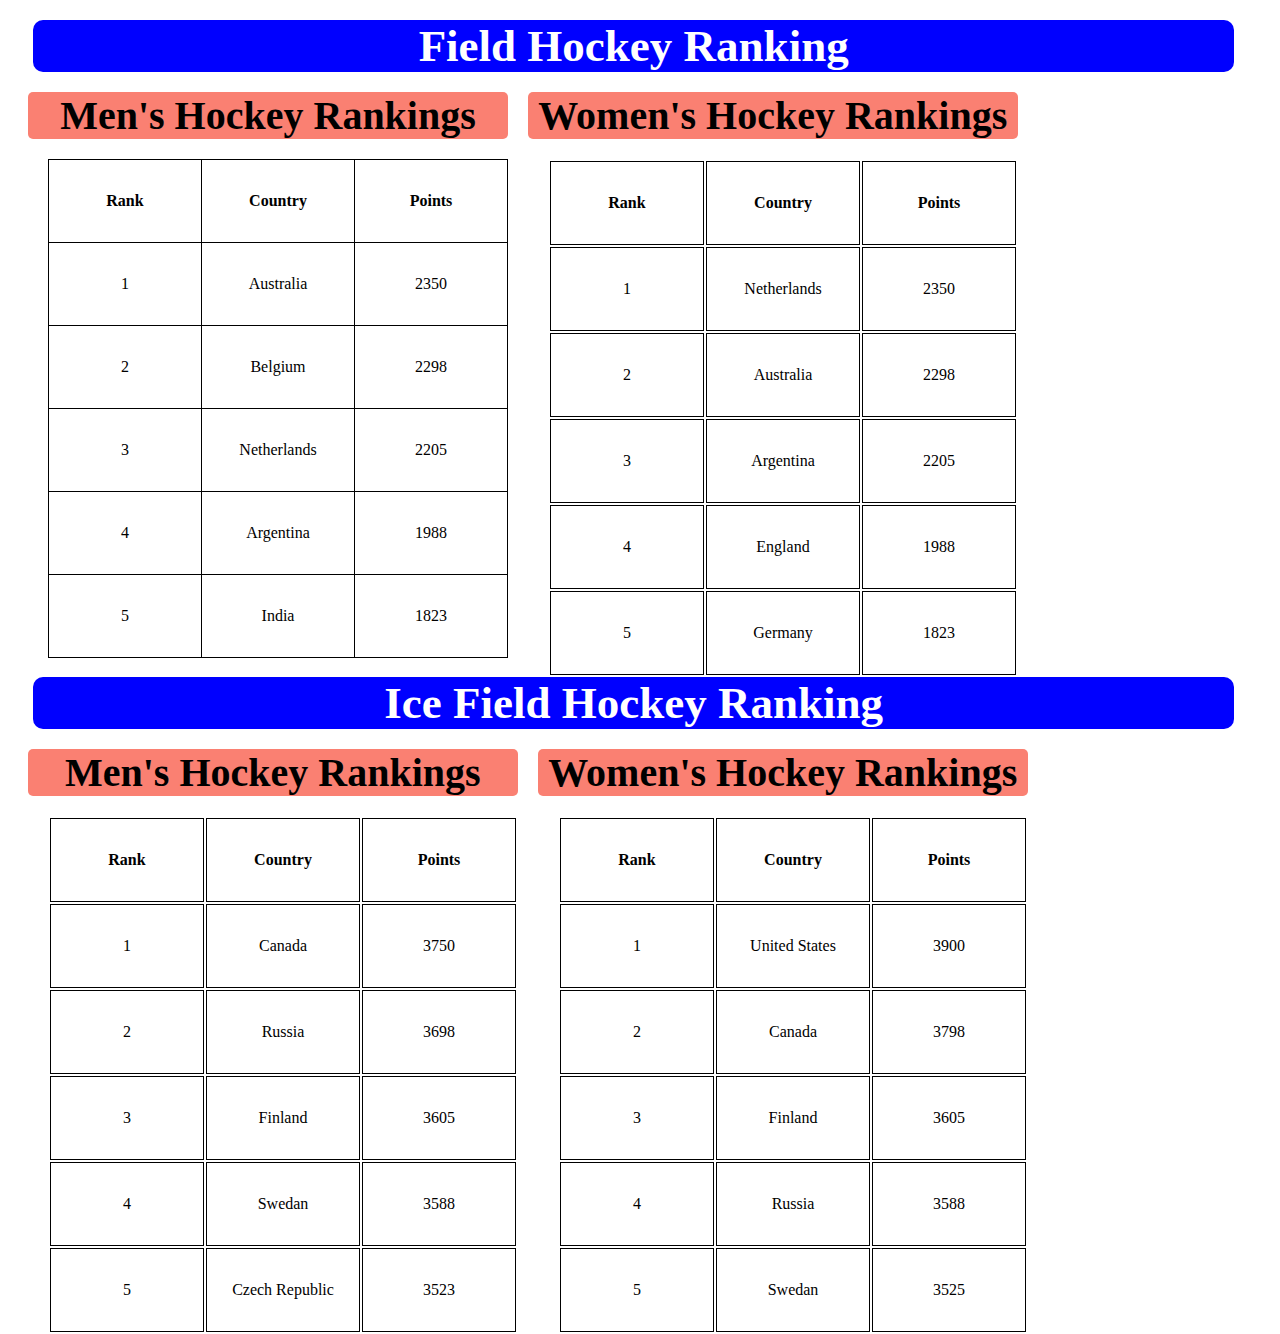
<file: ranking.html>
<!DOCTYPE html>
<html>

<head>  <meta charset="UTF-8">
        <title>Ranking</title>
        <link rel="stylesheet" type="text/css" href="style.css">
</head>

<body>  
        <!-- Field hockey ranking block -->
        <div class="fontHeading">Field Hockey Ranking</div>
        <div class="floatLeft">
                <div class="typesHead">Men's Hockey Rankings</div>
                <div id="marginLeftRanking">
                        <table id="collapseTable">
                                <tr>
                                        <td class="tableRanking fontBold">Rank</td>
                                        <td class="tableRanking fontBold">Country</td>
                                        <td class="tableRanking fontBold">Points</td>
                                </tr>
                                <tr>
                                        <td class="tableRanking">1</td>
                                        <td class="tableRanking">Australia</td>
                                        <td class="tableRanking">2350</td>
                                </tr>
                                <tr>
                                        <td class="tableRanking">2</td>
                                        <td class="tableRanking">Belgium</td>
                                        <td class="tableRanking">2298</td>
                                </tr>
                                <tr>
                                        <td class="tableRanking">3</td>
                                        <td class="tableRanking">Netherlands</td>
                                        <td class="tableRanking">2205</td>
                                </tr>
                                <tr>
                                        <td class="tableRanking">4</td>
                                        <td class="tableRanking">Argentina</td>
                                        <td class="tableRanking">1988</td>
                                </tr>
                                <tr>
                                        <td class="tableRanking">5</td>
                                        <td class="tableRanking">India</td>
                                        <td class="tableRanking">1823</td>
                                </tr>
                        </table>
                </div>
        </div>
        <div class="floatLeft">
                <div class="typesHead">Women's Hockey Rankings</div>
                <div id="marginLeftRanking">
                        <table>
                                <tr>
                                        <td class="tableRanking fontBold">Rank</td>
                                        <td class="tableRanking fontBold">Country</td>
                                        <td class="tableRanking fontBold">Points</td>
                                </tr>
                                <tr>
                                        <td class="tableRanking">1</td>
                                        <td class="tableRanking">Netherlands</td>
                                        <td class="tableRanking">2350</td>
                                </tr>
                                <tr>
                                        <td class="tableRanking">2</td>
                                        <td class="tableRanking">Australia</td>
                                        <td class="tableRanking">2298</td>
                                </tr>
                                <tr>
                                        <td class="tableRanking">3</td>
                                        <td class="tableRanking">Argentina</td>
                                        <td class="tableRanking">2205</td>
                                </tr>
                                <tr>
                                        <td class="tableRanking">4</td>
                                        <td class="tableRanking">England</td>
                                        <td class="tableRanking">1988</td>
                                </tr>
                                <tr>
                                        <td class="tableRanking">5</td>
                                        <td class="tableRanking">Germany</td>
                                        <td class="tableRanking">1823</td>
                                </tr>
                        </table>
                </div>
        </div><br>
        <!-- Ice hockey ranking block -->
        <div class="fontHeading clearBoth"> Ice Field Hockey Ranking</div>
        <div class="floatLeft">
                <div class="typesHead">Men's Hockey Rankings</div>
                <div id="marginLeftRanking">
                        <table>
                                <tr>
                                        <td class="tableRanking fontBold">Rank</td>
                                        <td class="tableRanking fontBold">Country</td>
                                        <td class="tableRanking fontBold b">Points</td>
                                </tr>
                                <tr>
                                        <td class="tableRanking">1</td>
                                        <td class="tableRanking">Canada</td>
                                        <td class="tableRanking">3750</td>
                                </tr>
                                <tr>
                                        <td class="tableRanking">2</td>
                                        <td class="tableRanking">Russia</td>
                                        <td class="tableRanking">3698</td>
                                </tr>
                                <tr>
                                        <td class="tableRanking">3</td>
                                        <td class="tableRanking">Finland</td>
                                        <td class="tableRanking">3605</td>
                                </tr>
                                <tr>
                                        <td class="tableRanking">4</td>
                                        <td class="tableRanking">Swedan</td>
                                        <td class="tableRanking">3588</td>
                                </tr>
                                <tr>
                                        <td class="tableRanking">5</td>
                                        <td class="tableRanking">Czech Republic</td>
                                        <td class="tableRanking">3523</td>
                                </tr>
                        </table>
                </div>
        </div>
        <div class="floatLeft">
                <div class="typesHead">Women's Hockey Rankings</div>
                <div id="marginLeftRanking">
                        <table>
                                <tr>
                                        <td class="tableRanking fontBold">Rank</td>
                                        <td class="tableRanking fontBold">Country</td>
                                        <td class="tableRanking fontBold">Points</td>
                                </tr>
                                <tr>
                                        <td class="tableRanking">1</td>
                                        <td class="tableRanking">United States</td>
                                        <td class="tableRanking">3900</td>
                                </tr>
                                <tr>
                                        <td class="tableRanking">2</td>
                                        <td class="tableRanking">Canada</td>
                                        <td class="tableRanking">3798</td>
                                </tr>
                                <tr>
                                        <td class="tableRanking">3</td>
                                        <td class="tableRanking">Finland</td>
                                        <td class="tableRanking">3605</td>
                                </tr>
                                <tr>
                                        <td class="tableRanking">4</td>
                                        <td class="tableRanking">Russia</td>
                                        <td class="tableRanking">3588</td>
                                </tr>
                                <tr>
                                        <td class="tableRanking">5</td>
                                        <td class="tableRanking">Swedan</td>
                                        <td class="tableRanking">3525</td>
                                </tr>
                        </table>
                </div>
        </div>
</body>

</html>
</file>
<file: style.css>
.upperBlock{
    width:100%;
    height:400px;
    background: white;
}
.middleBlock{
    margin-top: -1%;
    height: 430px;
    background: white;

}
.historyBlock{
    margin-top: 1%;
}
.iconsHockey{
    height:70px;
    width: 70px;
    margin:30px;
}
.iconsHeading{
    margin-top:10px;
    width: 45px;
    height:45px;
}
.imgHistory{
    width: 400px;
    height:500px;
}
.flexHistory{
    display: flex;
    margin:20px 0px 0px 70px;
   
}
#flexHistoryBlock div{
    flex-direction: row;
    margin:10px;
    
}
#imgHockey{
    width:800px;
    height:400px;
    margin-left:28%;
}

#introHockey{
    float:left;
    font-size:25px;
    margin-top: -18%;
    margin-left:25%;
    font-family:cursive;
}
#introHistory{
    font-size:25px;
    margin-top:2%;
    margin-left:4%;
    color: black;

}
#imgHockeyLove{
    width:350px;
    margin-top:20px;
    height:400px;
    float: left;
    margin-left:5%;
}
.fontHeading{
    margin-top:20px;
    font-size: 45px;
    text-align: center;
    font-weight: bold;
    width: 95%;
    margin-left: 2%;
    color:white;
    background-color: blue;
    border-radius: 10px;
}
#fieldHockey{
    width:94%;
    height:900px;
    background: lightseagreen;
    margin: 10px 0px 0px 50px;
}
#bandyHockey{
    width:94%;
    height:900px;
    background: lightskyblue;
    margin: 10px 0px 0px 50px;
}
#iceHockey{
    width:94%;
    height:900px;
    background: whitesmoke;
    margin: 10px 0px 0px 50px;
}
.floatLeft{
    float: left;
}
ul{
    list-style-type: none;
    margin: 0px;
    padding: 0px;
    overflow: hidden;
    background-color: #333;
  }
  
  li{
    float: left;
  }
  
  li a{
    display: block;
    color: white;
    text-align: center;
    padding: 24px 26px;
    text-decoration: none;
    font-size: 20px;
  }
  
  li a:hover{
    background-color: #111;
  }
  .redFont{
      color: red;
      margin:20px 0px 0px 10px;
      font-weight: bold;
  }
  .typesHead{
      font-size:40px;
      font-weight: bold;
      text-align: center;
      margin:20px;
      background: salmon;
      width: 96%;
      border-radius: 5px;
  }
  .imgTypesHockey{
      width:400px;
      height:300px;
      margin:40px 0px 60px 40px;
  }
  .fontSizeTypes{
      font-size:25px;
  }
  .tableRanking{
      border:1px solid black;
      width:150px;
      height:80px;
      text-align: center;
  }
  #collapseTable{
      border-collapse: collapse;
  }
  #marginLeftRanking{
      margin-left: 40px;
  }
 .fontBold{
     font-weight: bold;
 }
 .clearBoth{
clear: both;
 }
 #gridGallery1{
    display: grid;
    grid-gap:10px;
    grid-template-columns: 390px 390px 390px 390px;
    grid-template-rows: 500px ; 
    background: white;
    margin:50px 0px 0px 100px;
  }
  #gridGallery1 div {
    background:white; 
    margin:10px;
    border-radius:5px; 
 }
 #gridGallery2{
    display: grid;
    grid-gap:10px;
    grid-template-columns: 390px 390px 390px 390px;
    grid-template-rows: 500px ; 
    background: white;
    margin:50px 0px 0px 100px;
  }
  #gridGallery2 div {
    background:white; 
    margin:5px;
    border-radius:5px; 
 }
 .imgGallery{
     height:490px;
     width:380px;
 }
 #gridGallery3{
    display: grid;
    grid-gap:10px;
    grid-template-columns: 390px 390px 390px 390px;
    grid-template-rows: 500px ; 
    background: white;
    margin:50px 0px 0px 100px;
  }
 #gridGallery3 div {
    background:white; 
    margin:5px;
    border-radius:5px; 
 }
 @media (max-width:660px){
     #gridGallery1{
         display:flex;
         flex-direction:column;
     }
     #gridGallery2{
        display:flex;
        flex-direction:column;
    }
    #gridGallery3{
        display:flex;
        flex-direction:column;
    }
    .iconsHeading{
        width:20px;
        height:20px;

    }
    #imgHockey{
        width:600px;
        margin:0%;
    }
    #imgHockeyLove{
        width:150px;

    }
    #introHockey{
        font-size:16px;
        margin-top:-300px;
        margin-left:180px;
    }
    #introHistory{
        font-size:16px;
    }
    #flexHistoryBlock{
        display:flex;
        flex-basis:100px;
        flex-direction:row;
        margin-left: -1px;

    }
    .imgTypesHockey{
        width:230px;
        height:100px;
    }
    .fontSizeTypes{
     font-size:16px;
    }
    .imgHistory{
        width:130px;
        height:300px;

    }
 }
</file>
